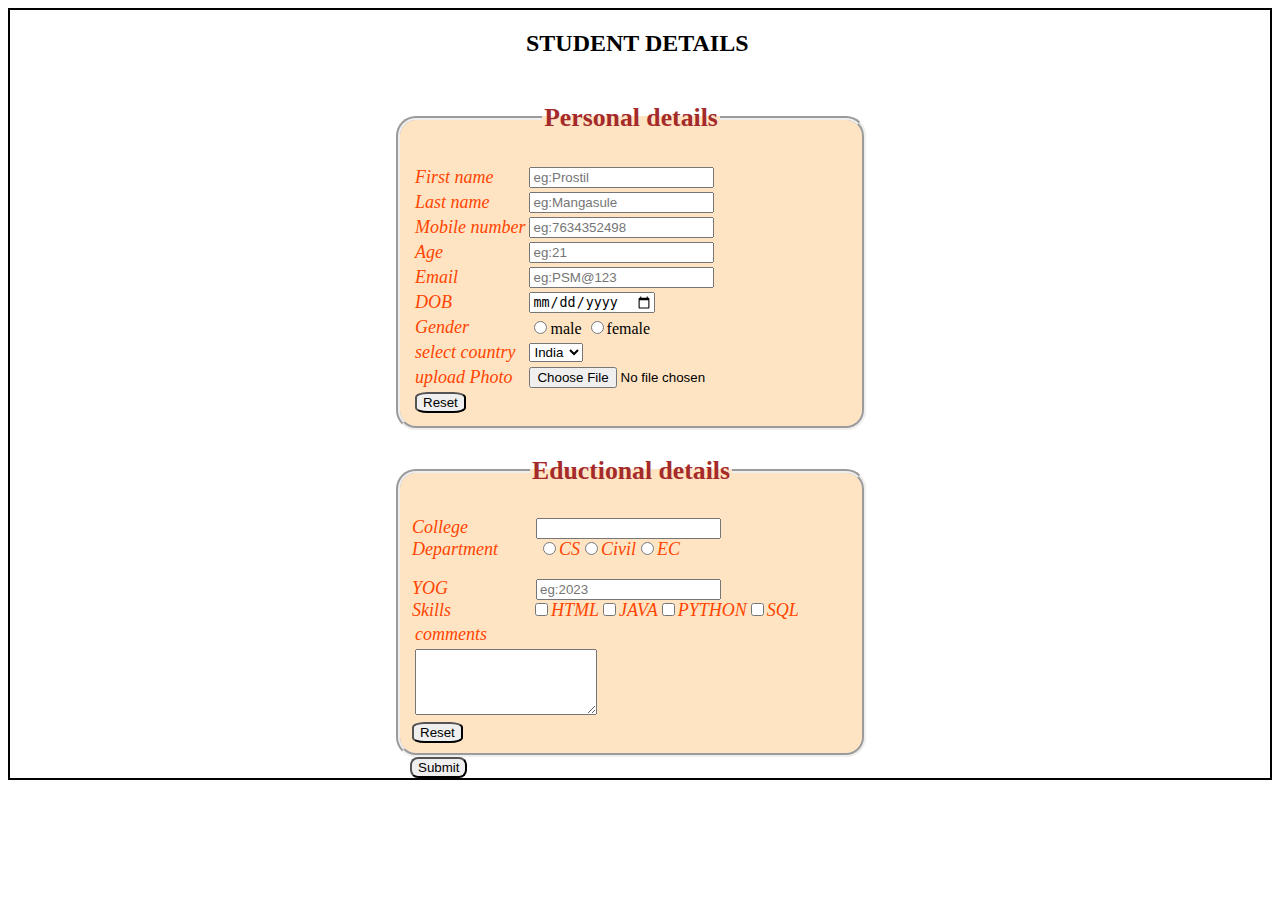
<file: index.html>
<!DOCTYPE html>
<html lang="en">
<head>
    
    <title>Form</title>
    <link rel="stylesheet" href="style1.css">
</head>
<body>
    <form action="usermessage.html">
   <h2>&nbsp; &nbsp;&nbsp;&nbsp; &nbsp; &nbsp;&nbsp;&nbsp; 
    &nbsp; &nbsp;&nbsp;&nbsp;  &nbsp;&nbsp;&nbsp;  STUDENT DETAILS</h2>
        <fieldset >
        <legend><b><h3>Personal details</h3></b></legend>
        <table>
        <tr><td><label>First name</label></td><td><input type="text" required placeholder="eg:Prostil" pattern="[A-Za-z]{3,10}" ><br></td></tr>
        <tr><td><label>Last name</label></td><td><input type="text" required placeholder="eg:Mangasule" pattern="[A-Za-z]{3,10}"><br></td></tr>
        <tr><td><label>Mobile number</lable></td><td> <input type="tel" required placeholder="eg:7634352498" pattern="[6-9]{1}[0-9]{9}"><br></td></tr>
        <tr><td><label for="">Age</label></td><td><input type="number" required placeholder="eg:21"><br></td></tr>
        <tr><td><label>Email</label></td><td><input type="Email" required placeholder="eg:PSM@123" ><br></td></tr>
          <tr><td><label>DOB</lable></td><td> <input type="date" required placeholder="eg:20/11/2001"><br></td></tr>
        <tr><td><label>Gender</lable></td><td> <input type="radio" name="gender">male
                                                <input type="radio"name="gender">female<br></td></tr>
        <tr><td><label>select country</label></td>
          <td><select name ="country">
        <option value="India">India</option>
        <option value="usa">usa</option>
        <option value="china">china</option>
        </select><br></td></tr>
        
        <tr><td><label>upload Photo</lable></td><td> <input type="file"><br></td></tr>
        <tr><td><input type ="reset" class="two"></td></tr>
        
        </table>
        </fieldset>


        <fieldset>
          <legend><b><h3>Eductional details</h3></b></legend>

          <table>
           
        <label>College</label>&nbsp; &nbsp; &nbsp; &nbsp; &nbsp; &nbsp; &nbsp; &nbsp;&nbsp; <input type="text" required ><br>
          
            <label for="department">Department</label>
          &nbsp; &nbsp; &nbsp; &nbsp;&nbsp;
          <input type="radio" name="Department">
          <label for="CS">CS</label>
          <input type="radio" name="Department">
          <label for="Civil">Civil</label>
          <input type="radio" name="Department">
          <label for="EC">EC</label><br><br>
  
            <label for="yop">YOG</label>&nbsp; &nbsp; &nbsp; 
            &nbsp; &nbsp; &nbsp; &nbsp; &nbsp; &nbsp; &nbsp; &nbsp;
        <input  list="yog" id="yop" name="yop" required placeholder="eg:2023">
          <datalist id="yog">
              <option value="2018">2018</option>
              <option value="2019">2019</option>
              <option value="2020">2020</option>
              <option value="2021">2021</option>
              <option value="2022">2022</option>
              <option value="2023">2023</option>
  
          </datalist>
  <br>
          <label for="">Skills</label>    &nbsp; &nbsp; &nbsp; &nbsp; &nbsp;&nbsp;&nbsp; &nbsp;&nbsp;&nbsp; &nbsp;&nbsp;
          <input type="checkbox">
          <label for="">HTML</label>
          <input type="checkbox">
          <label for="">JAVA</label>
          <input type="checkbox">
          <label for="">PYTHON</label>
          <input type="checkbox">
          <label for="">SQL</label>
  <br>
  <tr><td><label>comments</lable></td></tr>
    <tr><td><textarea rows="4",cols="40"></textarea></td></tr>        
  </table>  
  <input type ="reset" class="two">  
  
  
  </fieldset>
  &nbsp; &nbsp; <input type="submit" id="one">
   </form>  
   
 
</body>

</html>
</file>
<file: style1.css>
#one:hover{
    background-color: yellow;
  }
  #one{
    border-radius: 8px;
  }
  fieldset{
   border-width: 4px;
   width: 50%;
   background-color: bisque; 
   border-radius: 20px; 
  }
  h2{
    color:black;  
  }

  legend{
    color: brown;
    font-size: 22px;
    text-align: center;
  }
  label{
    color: orangered;
    font-style: italic;
    font-size: 18px;
  }
  body{
    padding-left: 30%;
    border: 2px solid black;
    
  }
  .two:hover{
    background-color: aqua;
  }
  .two{
    border-radius: 25%;
  }
</file>
